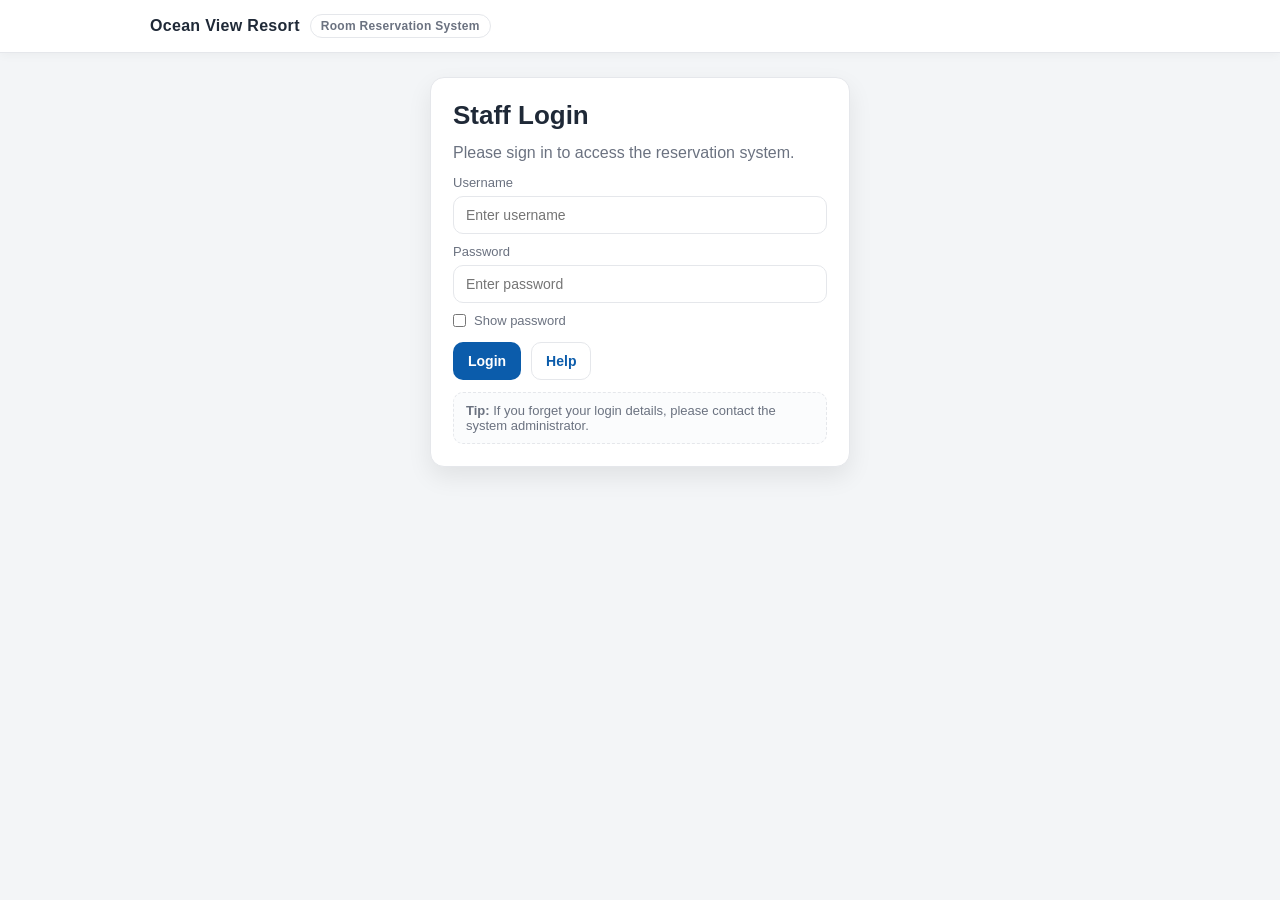
<file: src/main/webapp/index.html>
<!DOCTYPE html>
<html lang="en">
<head>
  <meta charset="UTF-8" />
  <meta http-equiv="refresh" content="0; url=login.html" />
  <meta name="viewport" content="width=device-width, initial-scale=1.0" />
  <title>Ocean View Resort</title>
  <link rel="stylesheet" href="css/style.css" />
</head>
<body>
  <div class="container">
    <div class="card" style="max-width:520px;margin:24px auto;">
      <h1>Ocean View Resort</h1>
      <p>Redirecting to login...</p>
      <p>If it doesn't redirect, <a href="login.html">click here</a>.</p>
    </div>
  </div>
</body>
</html>
</file>
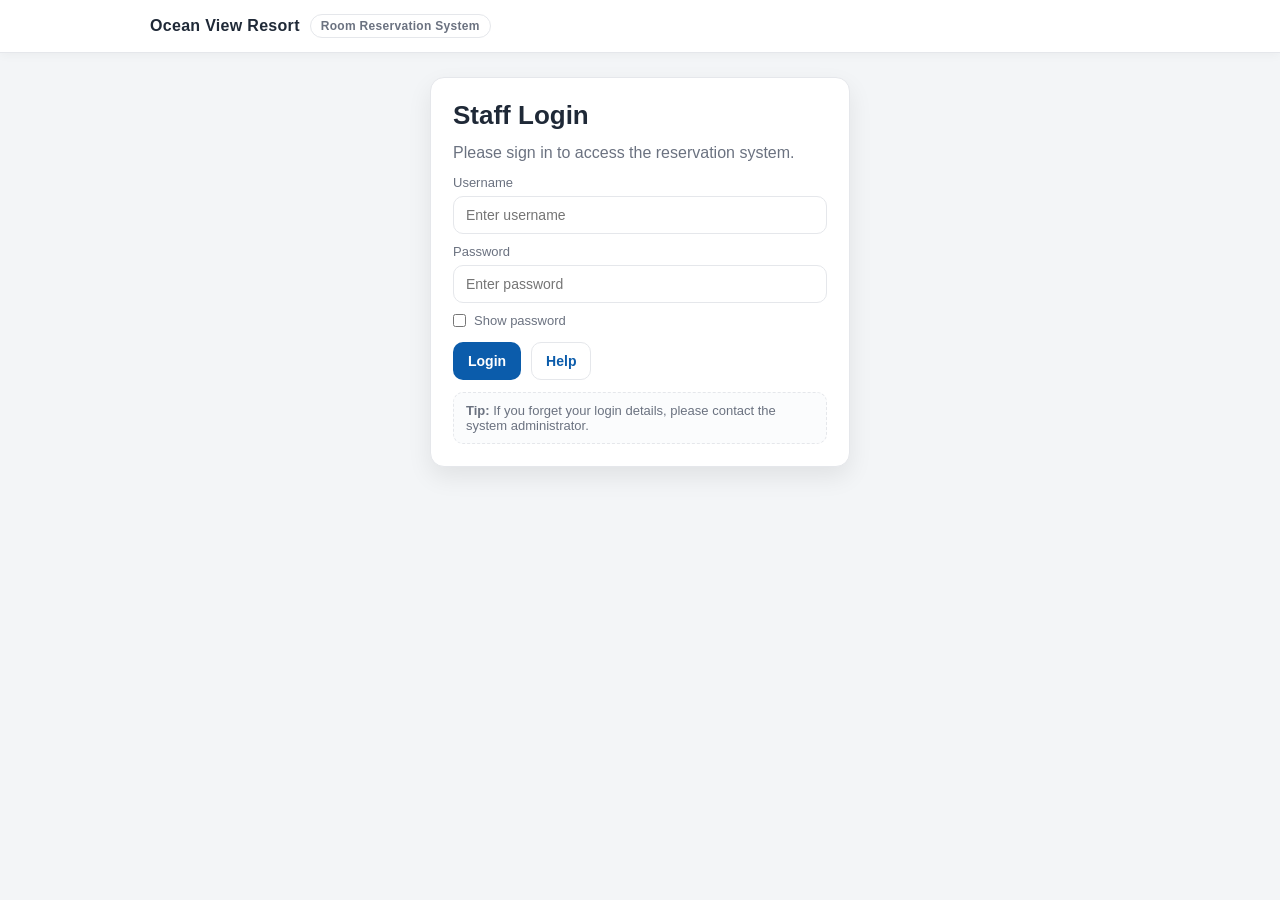
<file: src/main/webapp/addReservation.html>
<!DOCTYPE html>
<html lang="en">
<head>
  
  
  <link rel="stylesheet" href="css/style.css" />

  <script>
    if (sessionStorage.getItem("loggedIn") !== "true") {
      window.location.href = "login.html";
    }
  </script>

  
  <link rel="stylesheet" href="css/style.css" />
</head>
<body>
  <div class="topbar">
    <div class="inner">
      <div class="brand">Ocean View Resort <span class="badge">Add Reservation</span></div>
      <div class="actions">
        <a class="btn" href="dashboard.html">Back</a>
      </div>
    </div>
  </div>

  <div class="container">
    <div class="card">
      <h1>Add Reservation</h1>
      <p>Fill the form and save the reservation.</p>

      <!-- Later: action="addReservation" method="post" -->
      <form action="reservationSaved.html" method="get">
        <div class="grid">
          <div class="col-6">
            <label for="reservationNo">Reservation No</label>
            <input id="reservationNo" name="reservationNo" type="text" placeholder="e.g., R001" required />
          </div>

          <div class="col-6">
            <label for="guestName">Guest Name</label>
            <input id="guestName" name="guestName" type="text" placeholder="e.g., Kamal Perera" required />
          </div>

          <div class="col-6">
            <label for="contactNo">Contact No</label>
            <input id="contactNo" name="contactNo" type="text" placeholder="e.g., 0771234567" required />
          </div>

          <div class="col-6">
            <label for="roomType">Room Type</label>
            <select id="roomType" name="roomType" required>
              <option value="" disabled selected>Select a room type</option>
              <option value="STANDARD">STANDARD</option>
              <option value="DELUXE">DELUXE</option>
              <option value="SUITE">SUITE</option>
            </select>
          </div>

          <div class="col-12">
            <label for="address">Address</label>
            <textarea id="address" name="address" placeholder="Guest address (optional)"></textarea>
          </div>

          <div class="col-6">
            <label for="checkIn">Check-in</label>
            <input id="checkIn" name="checkIn" type="date" required />
          </div>

          <div class="col-6">
            <label for="checkOut">Check-out</label>
            <input id="checkOut" name="checkOut" type="date" required />
          </div>
        </div>

        <div class="actions">
          <button class="btn btn-primary" type="submit">Save Reservation</button>
          <button class="btn" type="reset">Clear</button>
        </div>
      </form>

      <div class="note">
        UI-only: This goes to <b>reservationSaved.html</b>. Later your servlet will save into MySQL.
      </div>
    </div>
  </div>
</body>
</html>
</file>
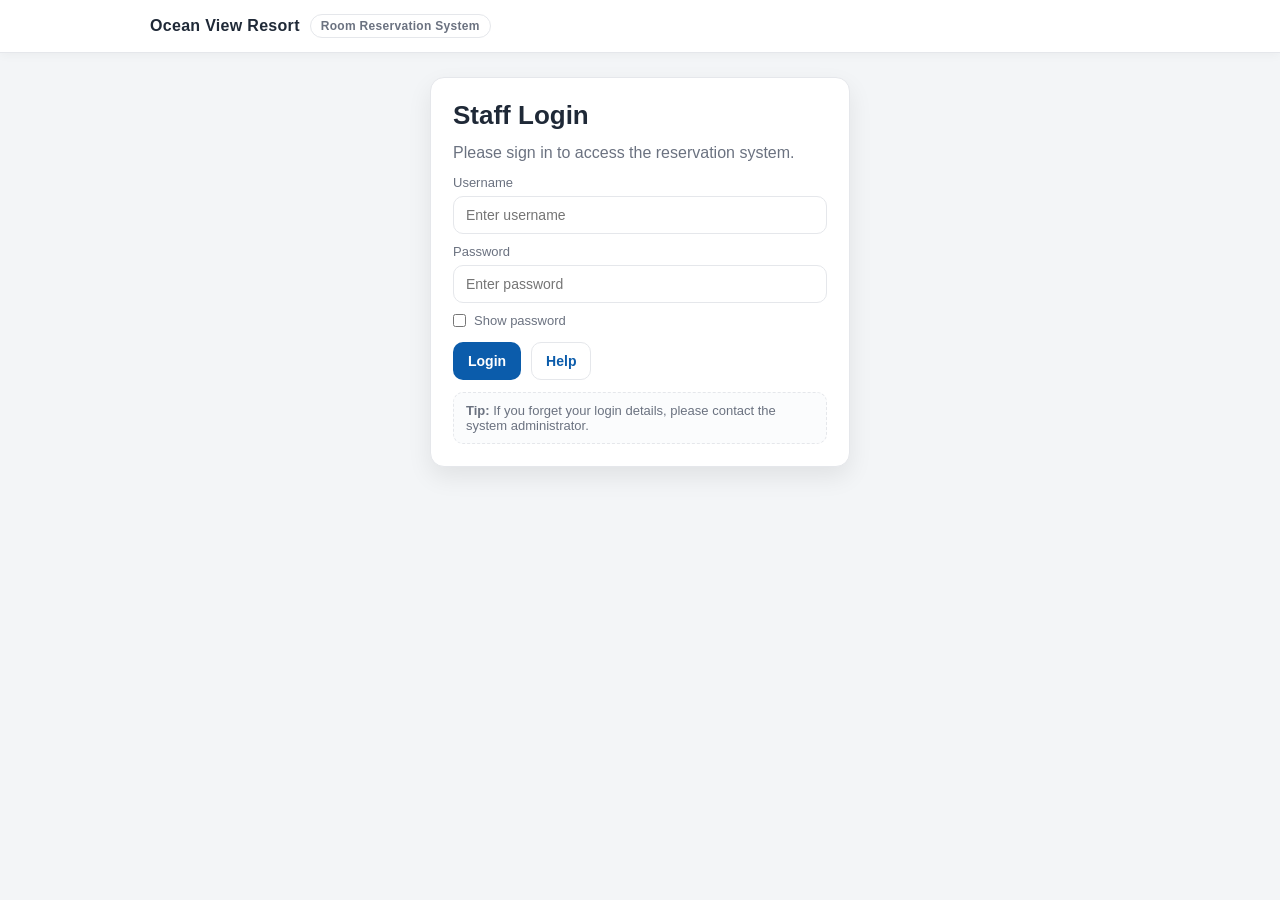
<file: src/main/webapp/bill.html>
<!DOCTYPE html>
<html lang="en">
<head>
  <head>
  ...
  <link rel="stylesheet" href="css/style.css" />

  <script>
    if (sessionStorage.getItem("loggedIn") !== "true") {
      window.location.href = "login.html";
    }
  </script>
</head>
  
  <link rel="stylesheet" href="css/style.css" />
</head>
<body>
  <div class="topbar">
    <div class="inner">
      <div class="brand">Ocean View Resort <span class="badge">Bill</span></div>
      <div class="actions">
        <a class="btn" href="dashboard.html">Back</a>
      </div>
    </div>
  </div>

  <div class="container">
    <div class="card">
      <h1>Calculate & Print Bill</h1>
      <p>Enter reservation number and generate the bill.</p>

      <!-- Later: action="bill" method="get" (Servlet returns real bill) -->
      <form action="#" method="get">
        <div class="row">
          <div>
            <label for="billResNo">Reservation No</label>
            <input id="billResNo" name="reservationNo" type="text" placeholder="e.g., R001" required />
          </div>
          <div style="align-self:end;">
            <button class="btn btn-primary" type="button" onclick="fakeBill()">Generate</button>
          </div>
        </div>
      </form>

      <div id="billBox" style="margin-top:14px; display:none;">
        <h2>Bill Summary</h2>
        <table class="table">
          <tr><th>Reservation No</th><td id="bNo"></td></tr>
          <tr><th>Guest</th><td id="bName"></td></tr>
          <tr><th>Room Type</th><td id="bRoom"></td></tr>
          <tr><th>Nights</th><td id="bNights"></td></tr>
          <tr><th>Nightly Rate</th><td id="bRate"></td></tr>
          <tr><th>Total</th><td id="bTotal"></td></tr>
        </table>

        <div class="actions">
          <button class="btn" type="button" onclick="window.print()">Print</button>
        </div>
      </div>

      <div class="note">
        UI-only demo: This bill uses example numbers. Later your BillingService will calculate from MySQL.
      </div>
    </div>
  </div>

<script>
function fakeBill(){
  document.getElementById('bNo').textContent = 'R001';
  document.getElementById('bName').textContent = 'Kamal Perera';
  document.getElementById('bRoom').textContent = 'DELUXE';
  document.getElementById('bNights').textContent = '3';
  document.getElementById('bRate').textContent = 'LKR 15,000.00';
  document.getElementById('bTotal').textContent = 'LKR 45,000.00';
  document.getElementById('billBox').style.display = 'block';
}
</script>
</body>
</html>
</file>
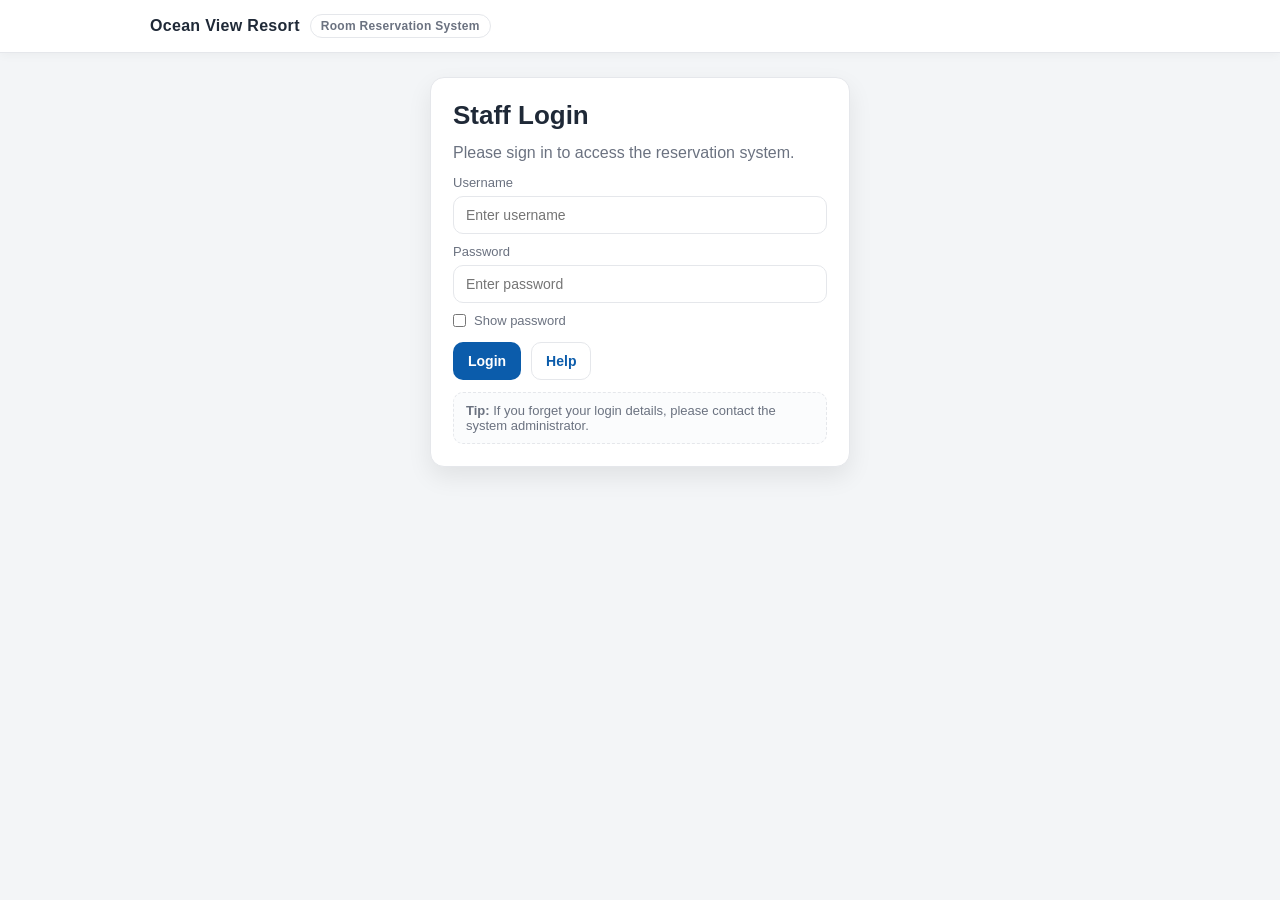
<file: src/main/webapp/dashboard.html>
<!DOCTYPE html>
<html lang="en">
<head>
  <meta charset="UTF-8" />
  <meta name="viewport" content="width=device-width, initial-scale=1.0" />
  <title>Ocean View Resort - Dashboard</title>
  <link rel="stylesheet" href="css/style.css" />

  <script>
    // Simple UI-only protection:
    // If not logged in, go back to login page.
    if (sessionStorage.getItem("loggedIn") !== "true") {
      window.location.href = "login.html";
    }
  </script>
</head>

<body>
  <div class="topbar">
    <div class="inner">
      <div class="brand">Ocean View Resort <span class="badge">Dashboard</span></div>
      <div class="actions">
       <button class="btn" onclick="logout()">Logout</button>

<script>
function logout(){
  sessionStorage.removeItem("loggedIn");
  sessionStorage.removeItem("user");
  window.location.href = "login.html";
}
</script>
       
      </div>
    </div>
  </div>

  <div class="container">
    <div class="card">
      <h1>Menu</h1>
      <p>Choose an action. (UI-only navigation)</p>

      <div class="grid" style="margin-top:16px;">
        <div class="col-4">
          <div class="card">
            <h2>Add Reservation</h2>
            <p>Create a new room reservation.</p>
            <div class="actions">
              <a class="btn btn-primary" href="addReservation.html">Open</a>
            </div>
          </div>
        </div>

        <div class="col-4">
          <div class="card">
            <h2>Display Reservation</h2>
            <p>Search and view reservation details.</p>
            <div class="actions">
              <a class="btn btn-primary" href="viewReservation.html">Open</a>
            </div>
          </div>
        </div>

        <div class="col-4">
          <div class="card">
            <h2>Calculate Bill</h2>
            <p>Generate and print a bill.</p>
            <div class="actions">
              <a class="btn btn-primary" href="bill.html">Open</a>
            </div>
          </div>
        </div>

        <div class="col-12">
          <div class="card">
            <h2>Help</h2>
            <p>How to use this system.</p>
            <div class="actions">
              <a class="btn" href="help.html">Open Help</a>
            </div>
          </div>
        </div>
      </div>

      <div class="footer">
        Tip: When you build Java Servlets later, each button will point to a servlet URL (e.g., <b>/addReservation</b>)
        instead of a static HTML page.
      </div>
    </div>
  </div>
</body>
</html>
</file>
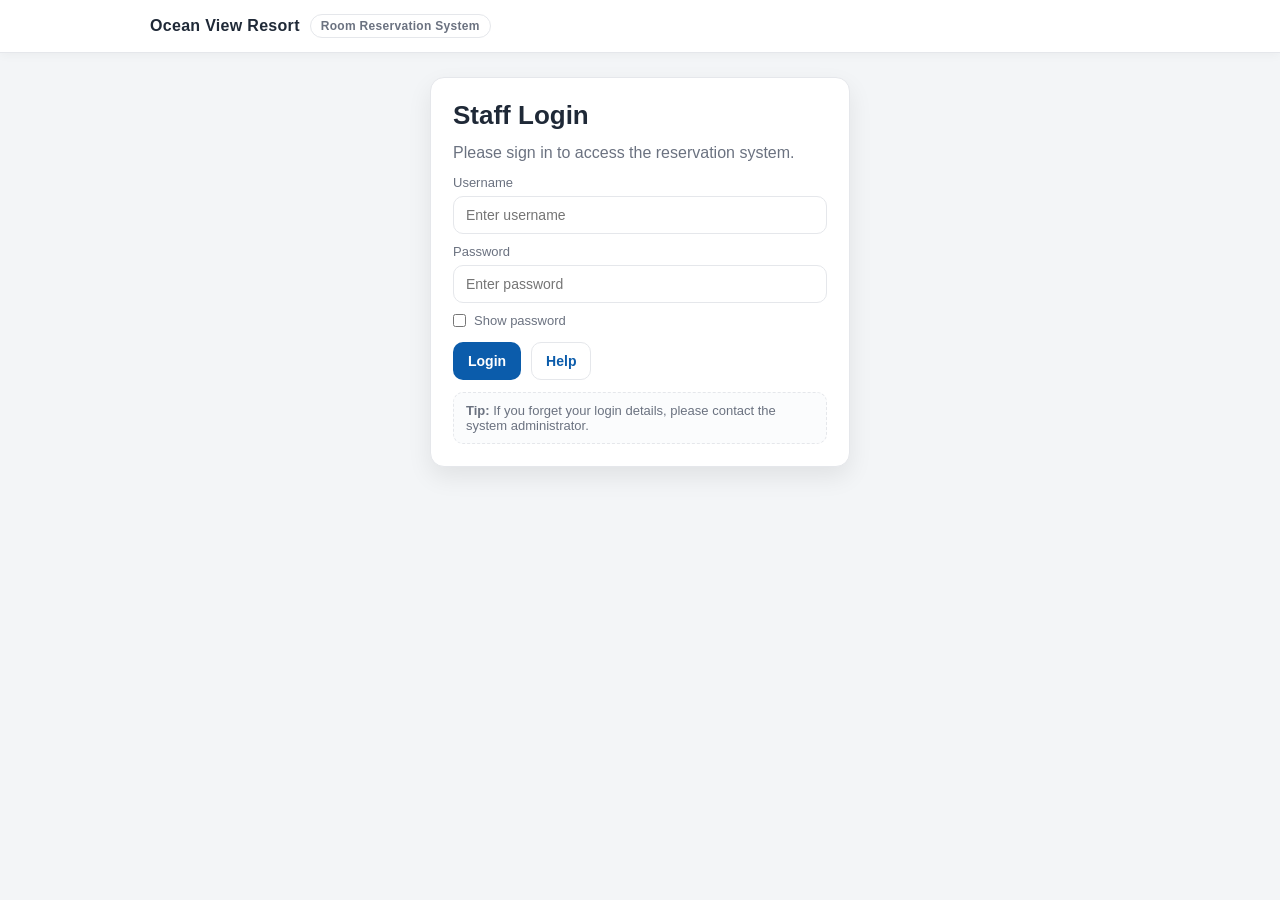
<file: src/main/webapp/help.html>
<!DOCTYPE html>
<html lang="en">
<head>
  ...
  <link rel="stylesheet" href="css/style.css" />

  <script>
    if (sessionStorage.getItem("loggedIn") !== "true") {
      window.location.href = "login.html";
    }
  </script>


  <link rel="stylesheet" href="css/style.css" />
</head>
<body>
  <div class="topbar">
    <div class="inner">
      <div class="brand">Ocean View Resort <span class="badge">Help</span></div>
      <div class="actions">
        <a class="btn" href="dashboard.html">Back</a>
      </div>
    </div>
  </div>

  <div class="container">
    <div class="card">
      <h1>Help</h1>
      <p>How to use the Room Reservation System.</p>

      <h2>Login</h2>
      <p>Open <b>login.html</b>, enter your username/password, and click Login.</p>

      <h2>Add Reservation</h2>
      <p>Go to <b>Add Reservation</b>, fill the form, and click Save.</p>

      <h2>Display Reservation</h2>
      <p>Enter a reservation number to view details.</p>

      <h2>Calculate & Print Bill</h2>
      <p>Enter reservation number, generate bill, and print.</p>

      <div class="note">
        This is UI-only. When you build Java Servlets + JDBC, these pages will send forms to your servlet URLs.
      </div>
    </div>
  </div>
</body>
</html>
</file>
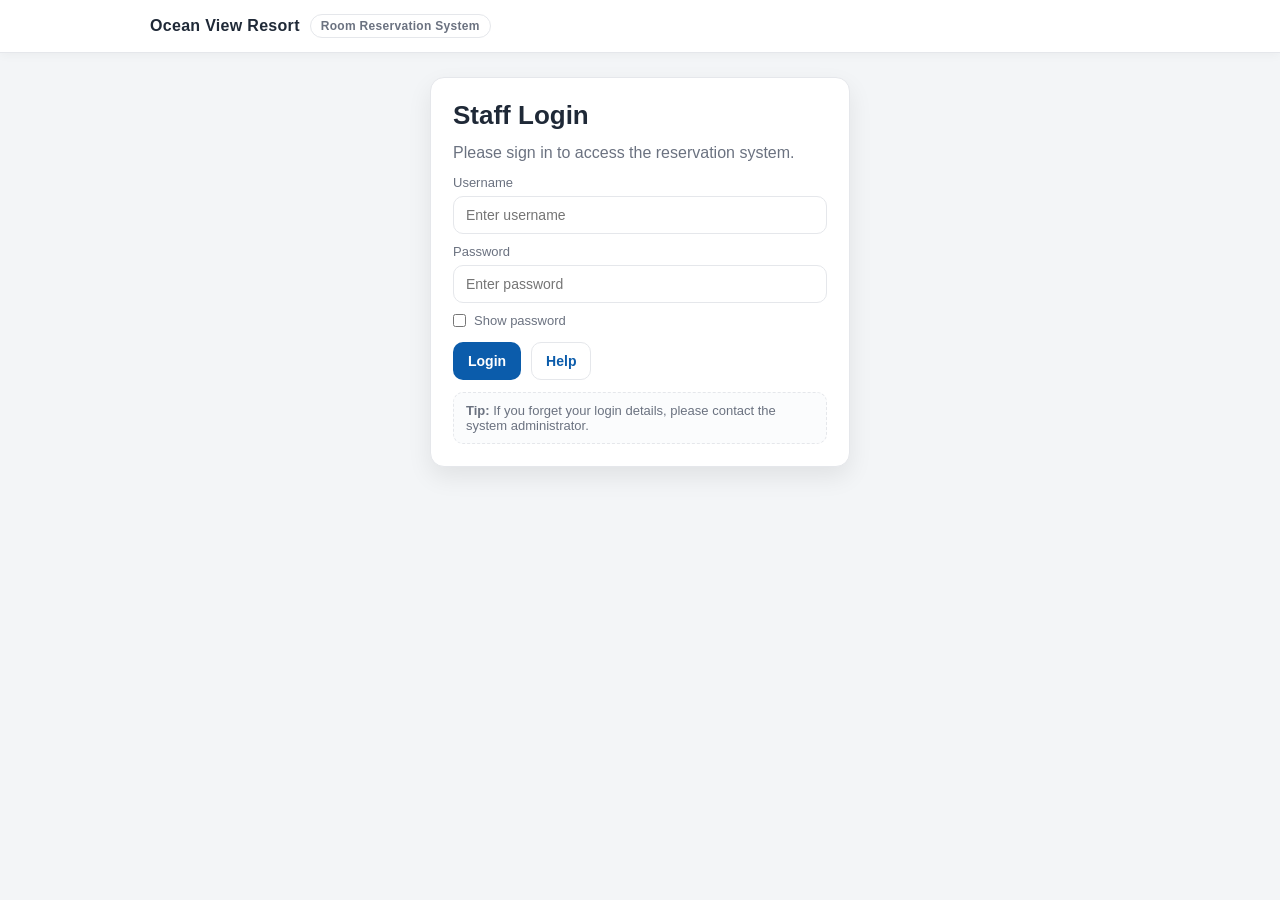
<file: src/main/webapp/login.html>
<!DOCTYPE html>
<html lang="en">
<head>
  <meta charset="UTF-8" />
  <meta name="viewport" content="width=device-width, initial-scale=1.0" />
  <title>Ocean View Resort - Login</title>
  <link rel="stylesheet" href="css/style.css" />
</head>
<body>
  <div class="topbar">
    <div class="inner">
      <div class="brand">Ocean View Resort <span class="badge">Room Reservation System</span></div>
    </div>
  </div>

  <div class="container">
    <div class="card" style="max-width:420px;margin:24px auto;">
      <h1>Staff Login</h1>
      <p>Please sign in to access the reservation system.</p>

      <form onsubmit="return doLogin(event)">
        <label for="username">Username</label>
        <input id="username" name="username" type="text" placeholder="Enter username" required />

        <label for="password">Password</label>
        <input id="password" name="password" type="password" placeholder="Enter password" required />

        <!-- Show password -->
        <div style="margin-top:10px; display:flex; align-items:center; gap:8px;">
          <input id="showPw" type="checkbox" style="width:auto; margin:0;" onclick="togglePassword()" />
          <label for="showPw" style="margin:0; cursor:pointer;">Show password</label>
        </div>

        <div class="actions">
          <button class="btn btn-primary" type="submit">Login</button>
          <a class="btn" href="help.html">Help</a>
        </div>
      </form>

      <div id="errorBox" class="note"
           style="display:none; border-style:solid; border-color:#fca5a5; background:#fff1f2;">
        <b>Login failed.</b> Invalid username or password.
      </div>

      <div class="note">
        <b>Tip:</b> If you forget your login details, please contact the system administrator.
      </div>
    </div>
  </div>

<script>
function togglePassword(){
  const pw = document.getElementById("password");
  pw.type = (pw.type === "password") ? "text" : "password";
}

function doLogin(e){
  e.preventDefault();

  const u = document.getElementById("username").value.trim();
  const p = document.getElementById("password").value;

  // Hardcoded credentials (UI-only)
  if(u === "icbt1" && p === "12345"){
    sessionStorage.setItem("loggedIn", "true");
    sessionStorage.setItem("user", u);
    window.location.href = "dashboard.html";
    return false;
  }

  document.getElementById("errorBox").style.display = "block";
  return false;
}
</script>

</body>
</html>
</file>
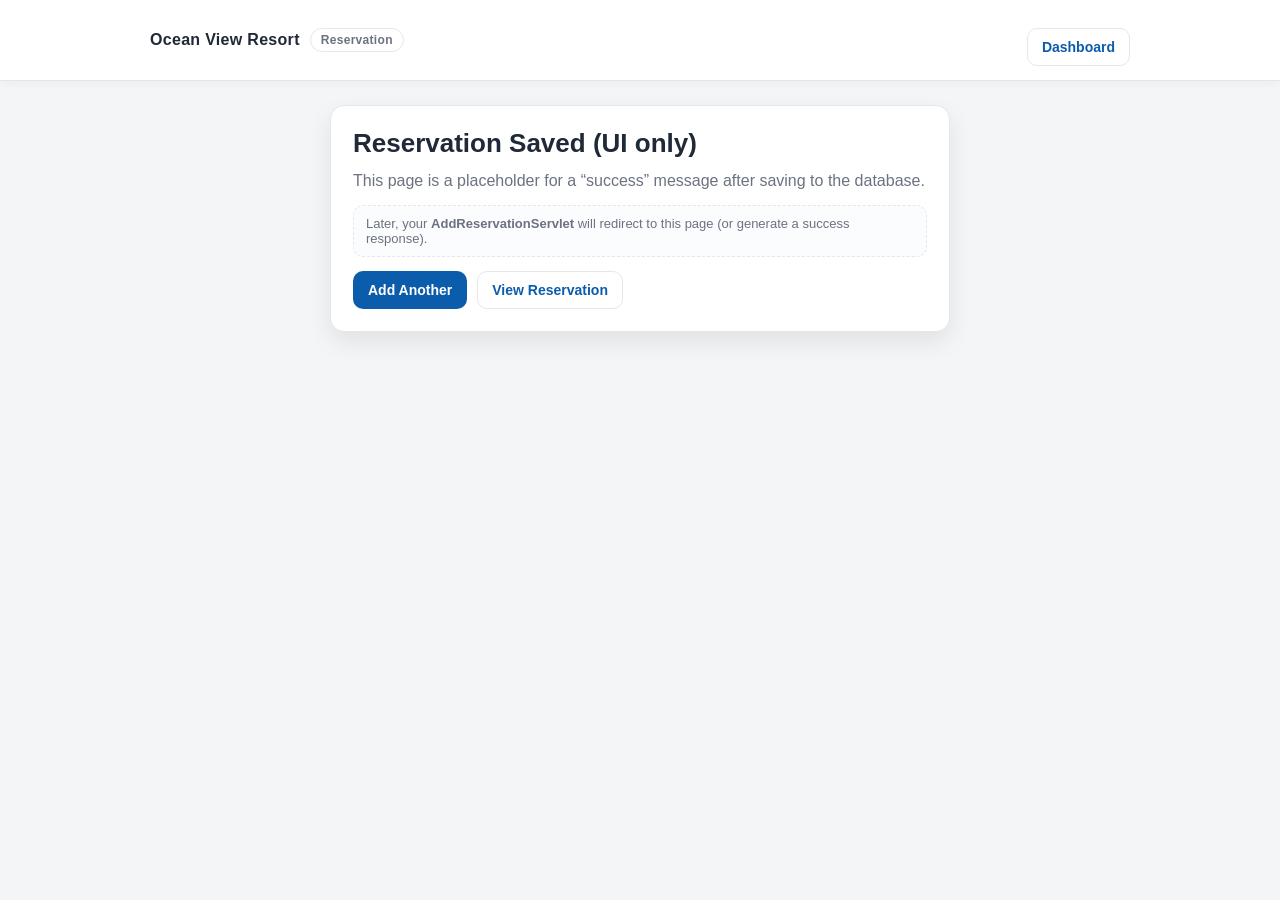
<file: src/main/webapp/reservationSaved.html>
<!DOCTYPE html>
<html lang="en">
<head>
  <meta charset="UTF-8" />
  <meta name="viewport" content="width=device-width, initial-scale=1.0" />
  <title>Reservation Saved</title>
  <link rel="stylesheet" href="css/style.css" />
</head>
<body>
  <div class="topbar">
    <div class="inner">
      <div class="brand">Ocean View Resort <span class="badge">Reservation</span></div>
      <div class="actions">
        <a class="btn" href="dashboard.html">Dashboard</a>
      </div>
    </div>
  </div>

  <div class="container">
    <div class="card" style="max-width:620px;margin:24px auto;">
      <h1>Reservation Saved (UI only)</h1>
      <p>This page is a placeholder for a “success” message after saving to the database.</p>

      <div class="note">
        Later, your <b>AddReservationServlet</b> will redirect to this page (or generate a success response).
      </div>

      <div class="actions">
        <a class="btn btn-primary" href="addReservation.html">Add Another</a>
        <a class="btn" href="viewReservation.html">View Reservation</a>
      </div>
    </div>
  </div>
</body>
</html>
</file>
<file: src/main/webapp/css/style.css>
:root{
  --bg:#f3f5f7;
  --card:#ffffff;
  --text:#1f2937;
  --muted:#6b7280;
  --brand:#0b5cab;
  --border:#e5e7eb;
  --shadow: 0 10px 25px rgba(0,0,0,.08);
  --radius:14px;
}

*{box-sizing:border-box}
body{
  margin:0;
  font-family: Arial, Helvetica, sans-serif;
  background:var(--bg);
  color:var(--text);
}
a{color:var(--brand); text-decoration:none}
a:hover{text-decoration:underline}

.container{
  width:min(980px, 92%);
  margin: 24px auto 60px;
}

.topbar{
  background:var(--card);
  border-bottom:1px solid var(--border);
  box-shadow: 0 2px 10px rgba(0,0,0,.04);
}
.topbar .inner{
  width:min(980px, 92%);
  margin:0 auto;
  display:flex;
  align-items:center;
  justify-content:space-between;
  padding:14px 0;
}
.brand{
  display:flex;
  gap:10px;
  align-items:center;
  font-weight:700;
  letter-spacing:.3px;
}
.badge{
  font-size:12px;
  color:var(--muted);
  padding:4px 10px;
  border:1px solid var(--border);
  border-radius:999px;
}

.card{
  background:var(--card);
  border:1px solid var(--border);
  border-radius: var(--radius);
  box-shadow: var(--shadow);
  padding: 22px;
}

.grid{
  display:grid;
  grid-template-columns: repeat(12, 1fr);
  gap: 16px;
}

.col-12{grid-column: span 12}
.col-6{grid-column: span 6}
.col-4{grid-column: span 4}
.col-3{grid-column: span 3}

@media (max-width: 820px){
  .col-6,.col-4,.col-3{grid-column: span 12}
  .topbar .inner{flex-direction:column; align-items:flex-start; gap:8px}
}

h1{margin:0 0 10px; font-size: 26px}
h2{margin:0 0 12px; font-size: 18px}
p{margin: 8px 0; color:var(--muted); line-height:1.5}

label{
  display:block;
  font-size: 13px;
  color: var(--muted);
  margin: 10px 0 6px;
}
input, select, textarea{
  width:100%;
  padding: 10px 12px;
  border:1px solid var(--border);
  border-radius: 10px;
  outline:none;
  font-size: 14px;
  background:#fff;
}
textarea{min-height: 92px; resize: vertical}
input:focus, select:focus, textarea:focus{
  border-color: rgba(11,92,171,.55);
  box-shadow: 0 0 0 3px rgba(11,92,171,.12);
}

.row{
  display:flex;
  gap: 12px;
}
.row > *{flex:1}
@media (max-width: 820px){
  .row{flex-direction:column}
}

.btn{
  display:inline-block;
  padding: 10px 14px;
  border-radius: 10px;
  border:1px solid var(--border);
  background:#fff;
  cursor:pointer;
  font-weight:600;
  font-size: 14px;
}
.btn-primary{
  background: var(--brand);
  color:#fff;
  border-color: rgba(11,92,171,.65);
}
.btn-primary:hover{filter: brightness(.95)}
.btn:hover{filter: brightness(.98)}

.actions{
  display:flex;
  gap:10px;
  flex-wrap:wrap;
  margin-top: 14px;
}

.note{
  margin-top:12px;
  padding: 10px 12px;
  border:1px dashed var(--border);
  border-radius: 10px;
  color: var(--muted);
  background: #fbfcfd;
  font-size: 13px;
}

.table{
  width:100%;
  border-collapse: collapse;
  overflow:hidden;
  border-radius: 12px;
  border:1px solid var(--border);
}
.table th, .table td{
  padding: 10px 12px;
  border-bottom:1px solid var(--border);
  text-align:left;
  font-size: 14px;
}
.table th{background:#fafafa; color:#374151}
.table tr:last-child td{border-bottom:none}

.footer{
  margin-top: 18px;
  color: var(--muted);
  font-size: 13px;
}
</file>
